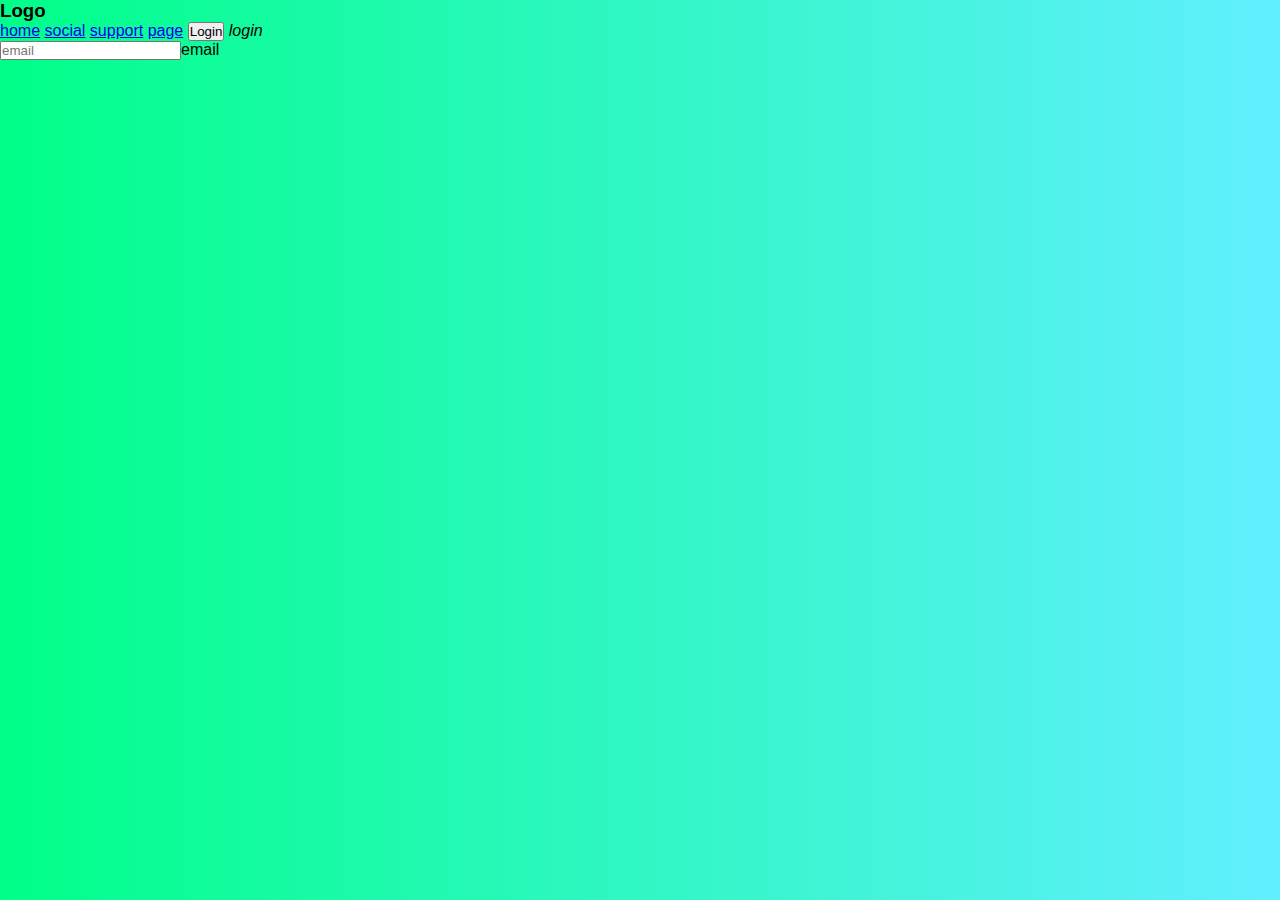
<file: Project1/index.html>
<!DOCTYPE html>
<html lang="en">
<head>
    <meta charset="UTF-8">
    <meta http-equiv="X-UA-Compatible" content="IE=edge">
    <meta name="viewport" content="width=device-width, initial-scale=1.0">
    <title>Document</title>
    <link rel="stylesheet" href="style.css">
    <link rel="preconnect" href="https://fonts.googleapis.com">
<link rel="preconnect" href="https://fonts.gstatic.com" crossorigin>
<link href="https://fonts.googleapis.com/css2?family=Instrument+Serif:ital@1&family=Poppins&family=Roboto&display=swap" rel="stylesheet">
</head>
<body>
    <header><div class="container">
        <h3 class=logo>Logo</h3>

    <div class="head">
          <a href=" #">home</a>
            <a href="# ">social</a>
            <a href=" #">support</a>
            <a href=" #">page</a>
           <label for=""> <button class="login">Login</button> <em>login</em></label>
        </div>
</header>

<div class="page">
<label for="">
<input placeholder="email"  type="text" name="Email" id="">email</label>

</div>
</div>

</body>
</html>
</file>
<file: Project1/style.css>
* {
    margin: 0;
    padding: 0;
    box-sizing: border-box;
    font-family: sans-serif;

}
body{
    font-family: 'Instrument Serif', serif;
font-family: 'Poppins', sans-serif;
font-family: 'Roboto', sans-serif;
    
    background: hsla(152, 100%, 50%, 1);

background: linear-gradient(90deg, hsla(152, 100%, 50%, 1) 0%, hsla(186, 100%, 69%, 1) 100%);

background: -moz-linear-gradient(90deg, hsla(152, 100%, 50%, 1) 0%, hsla(186, 100%, 69%, 1) 100%);


filter: progid: DXImageTransform.Microsoft.gradient( startColorstr="#00FF87", endColorstr="#60EFFF", GradientType=1 );
}
</file>
